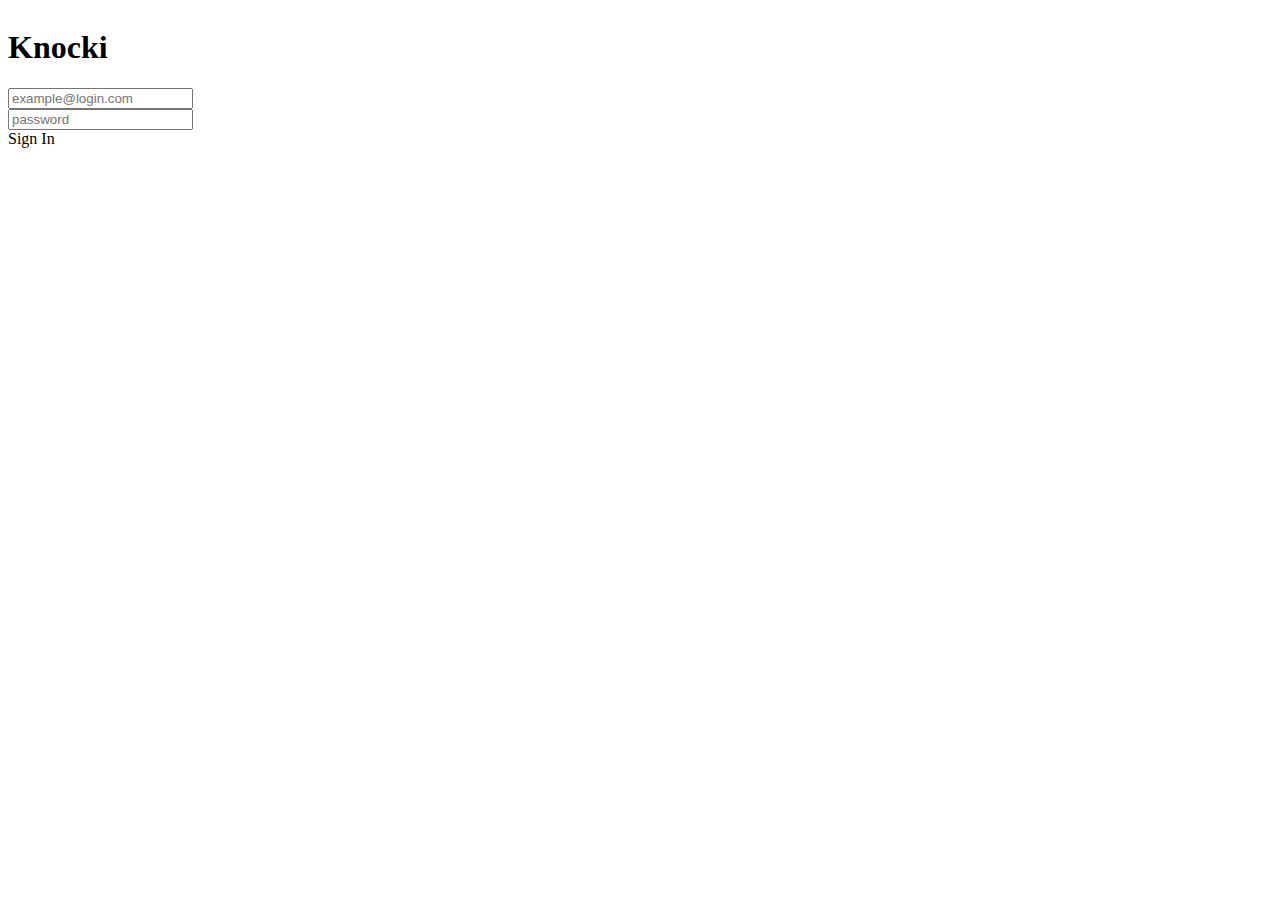
<file: login.html>
<!DOCTYPE html>
<html>
    <head>
        <meta charset="UTF-8">
        <meta name="viewport" content="width=device-width, initial-scale=1.0">
        <title>Login server</title>
        
        <link href="css/prototype.css" rel="stylesheet">
        
    </head>

    <body>
        <section id="slide1">
            
            <h1>Knocki</h1>
            
            <div class="email"><input class="form" type="email" placeholder="example@login.com"></div>
            <div><input class="form" type="password" placeholder="password"></div>
                <div class="form"> Sign In</div>
            </div>
        </section>

    </body>
</html>
</file>
<file: css/prototype.css>
section  {
    width: 100vw;
    height: 100vh;
    float: left;
}
</file>
